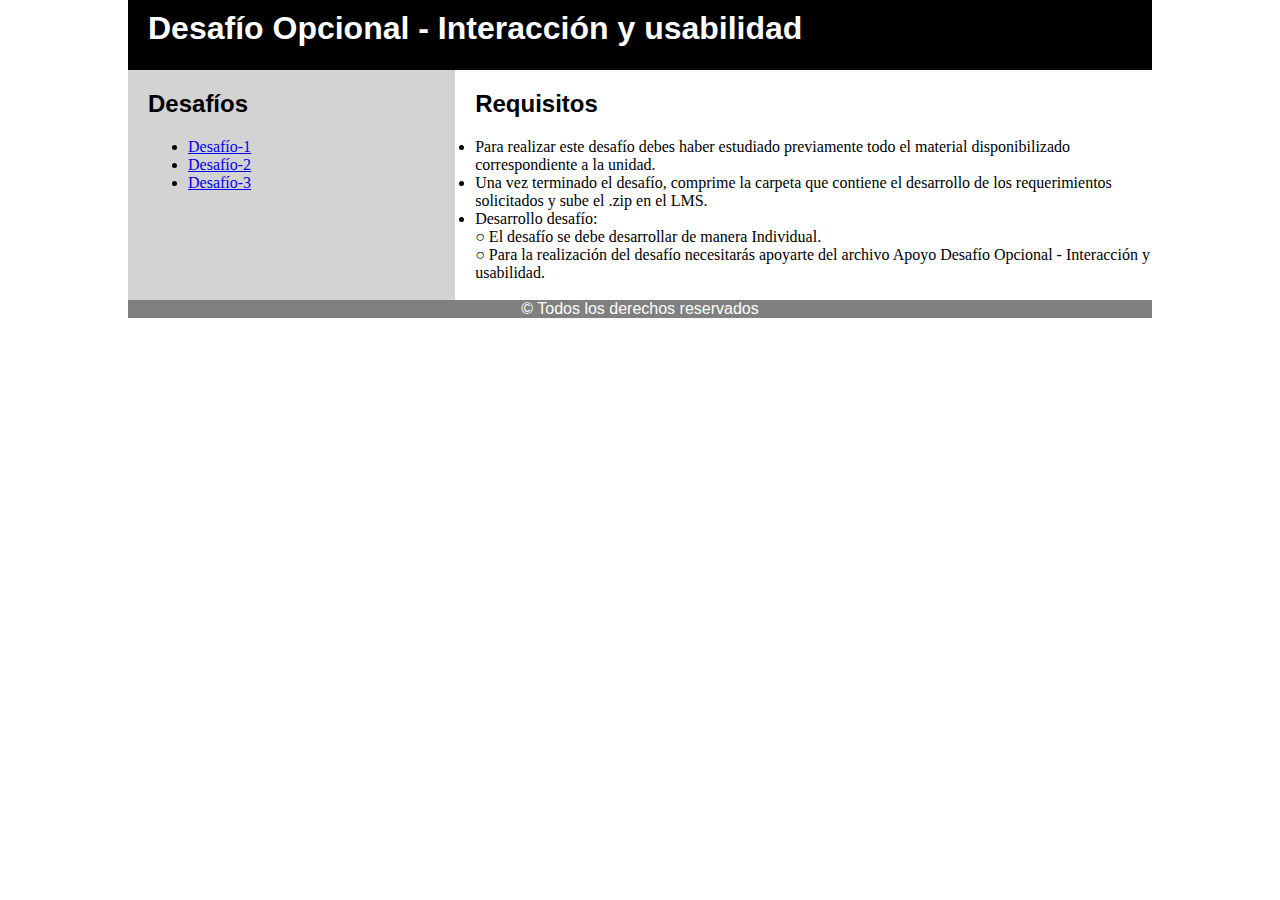
<file: index.html>
<!DOCTYPE html>
<html lang="en">

<head>
    <meta charset="UTF-8">
    <meta name="viewport" content="width=device-width, initial-scale=1.0">
    <meta http-equiv="X-UA-Compatible" content="ie=edge">
    <title>Desafío Opcional - Interacción y usabilidad</title>

    <style>
        body {
            margin: 0 auto;
        }

        p,
        h1,
        h2 {
            font-family: sans-serif;
        }

        .container {
            margin: 0 auto;
            padding: 0 10%;
        
        }

        .header {
            background-color: black;
           /* position: fixed; */
            width: 100%;
            top: 0;
            height: 70px;
            
        }

        .header h1 {
            color: white;
            padding-left: 20px;
            margin: 0;
            padding-top: 10px;
        }

        .menu {
            background-color: lightgrey;
            float: left;
            width: 30%;
            height: 230px;
            padding-left: 20px;
            margin-right: 20px;
           /* padding-top: 100px; */
        }

        .article {
            float: right;
            width: 70%;
            padding-top: 100px;
        }

        .footer {
            background-color: grey;
            clear: both;
        }

        .footer p {
            color: white;
            text-align: center;
        }
    </style>
</head>

<body>
    <div class="container">
        <header class="header">
            <h1>Desafío Opcional - Interacción y usabilidad</h1>
        </header>

        <nav class="menu">
            <h2>Desafíos</h2>
            <ul>
                <li><a href="Desafio1/desafio1.html">Desafío-1</a></li>
                <li><a href="Desafio2/desafio2.html">Desafío-2</a></li>
                <li><a href="desafio3/desafio3.html">Desafío-3</a></li>
           </ul>
        </nav>

        <article>
            <h2>Requisitos</h2>
            <li>
                Para realizar este desafío debes haber estudiado previamente todo el material
                disponibilizado correspondiente a la unidad.
            </li>
            <li>
                Una vez terminado el desafío, comprime la carpeta que contiene el desarrollo de los
                requerimientos solicitados y sube el .zip en el LMS.
            </li>
            <li>
                Desarrollo desafío:
                <br>
                ○ El desafío se debe desarrollar de manera Individual.
                <br>
                ○ Para la realización del desafío necesitarás apoyarte del archivo Apoyo Desafío Opcional - Interacción y usabilidad.
 
            </li>

        </article>

        <footer class="footer">
            <p>&#169 Todos los derechos reservados</p>
        </footer>
    </div>

</body>

</html>
</file>
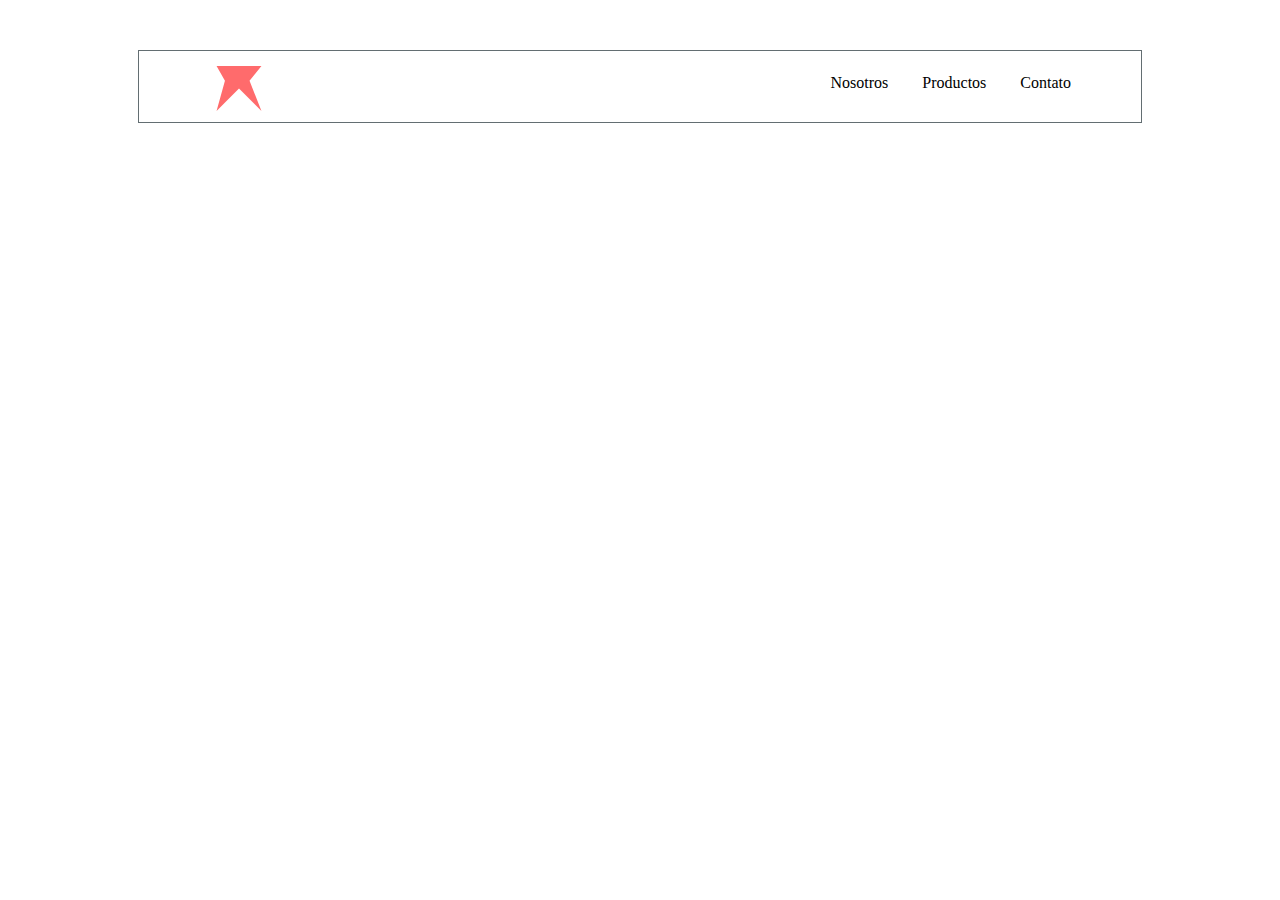
<file: desafio1/desafio1.html>
<!DOCTYPE html>
<html lang="es">

<head>
    <meta charset="UTF-8">
    <meta http-equiv="X-UA-Compatible" content="IE=edge">
    <meta name="viewport" content="width=device-width, initial-scale=1.0">
    <title>Ejercicio 1</title>
    <link rel="stylesheet" href="styles1.css">

</head>

<body>
    <container class="container">
        <div class="logo">
            <?xml version="1.0" encoding="UTF-8"?>
            <svg width="160px" height="45px" viewBox="0 0 363 363" version="1.1" xmlns="http://www.w3.org/2000/svg" xmlns:xlink="http://www.w3.org/1999/xlink">
                <title>Rectangle</title>
                <desc>Created with Sketch.</desc>
                <g id="Page-1" stroke="none" stroke-width="1" fill="none" fill-rule="evenodd">
                    <g id="Artboard" transform="translate(-50.000000, -18.000000)" fill="#FF6B6C">
                        <polygon id="Rectangle" transform="translate(231.500000, 199.500000) rotate(-270.000000) translate(-231.500000, -199.500000) " points="50.5 18.5 168.633601 114.544232 412.5 18.5 231.5 199.5 412.5 380.5 168.633601 312.931773 50.5 380.5"></polygon>
                    </g>
                </g>
            </svg>
        </div>
        <div class="list_menu">
            <ul class="menu">
                <li class="item">Nosotros</li>
                <li class="item">Productos</li>
                <li class="item">Contato</li>
            </ul>
        </div>
    </container>
</body>
</html>
</file>
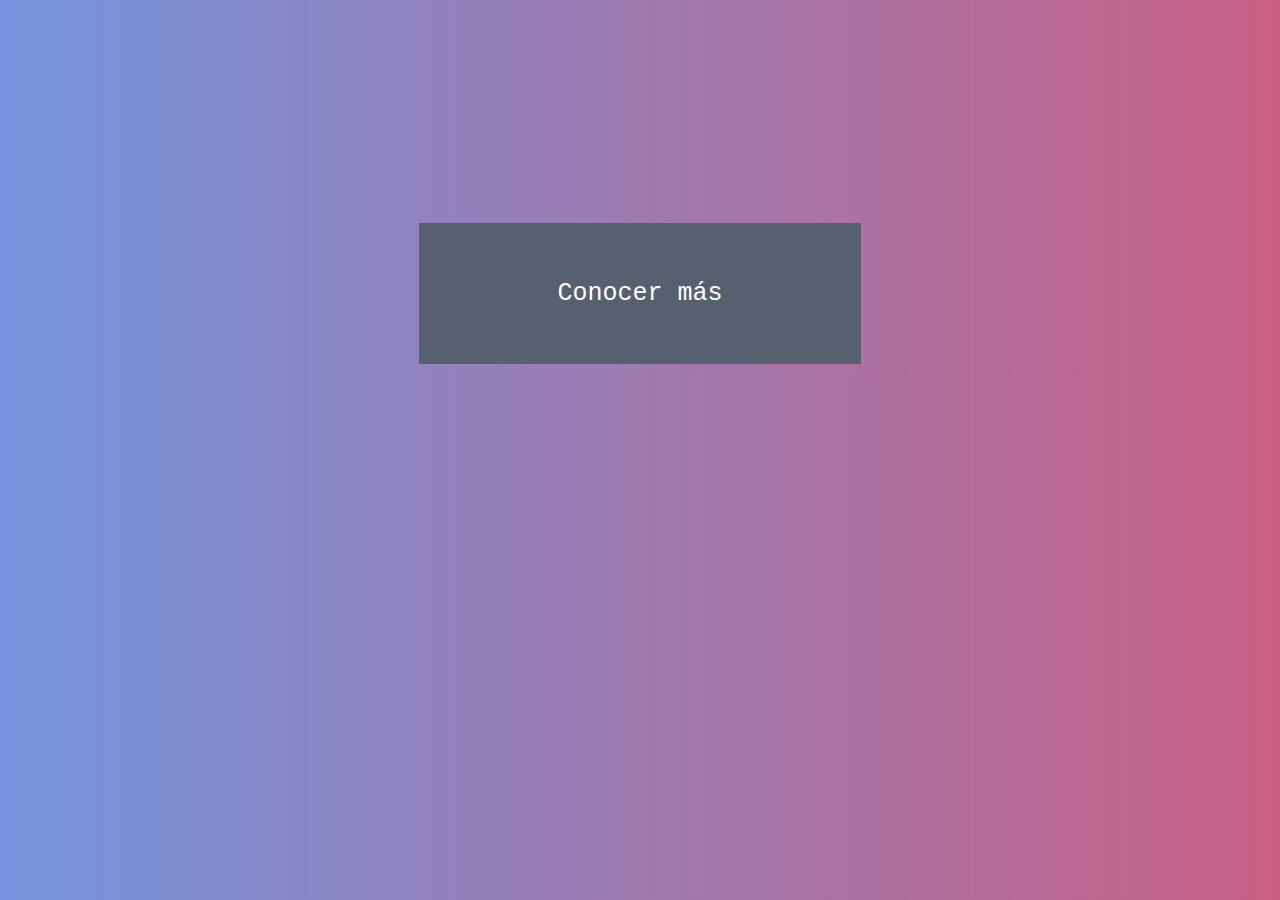
<file: desafio2/desafio2.html>
<!DOCTYPE html>
<html lang="es">
<head>
    <meta charset="UTF-8">
    <meta http-equiv="X-UA-Compatible" content="IE=edge">
    <meta name="viewport" content="width=device-width, initial-scale=1.0">
    <title>2. Crear interacción en un botón</title>
    <link rel="stylesheet" href="styles2.css">
</head>
<body>
    <main class="container-botton">
        <button class="btn">Conocer más</button>
    </main>
</body>
</html>
</file>
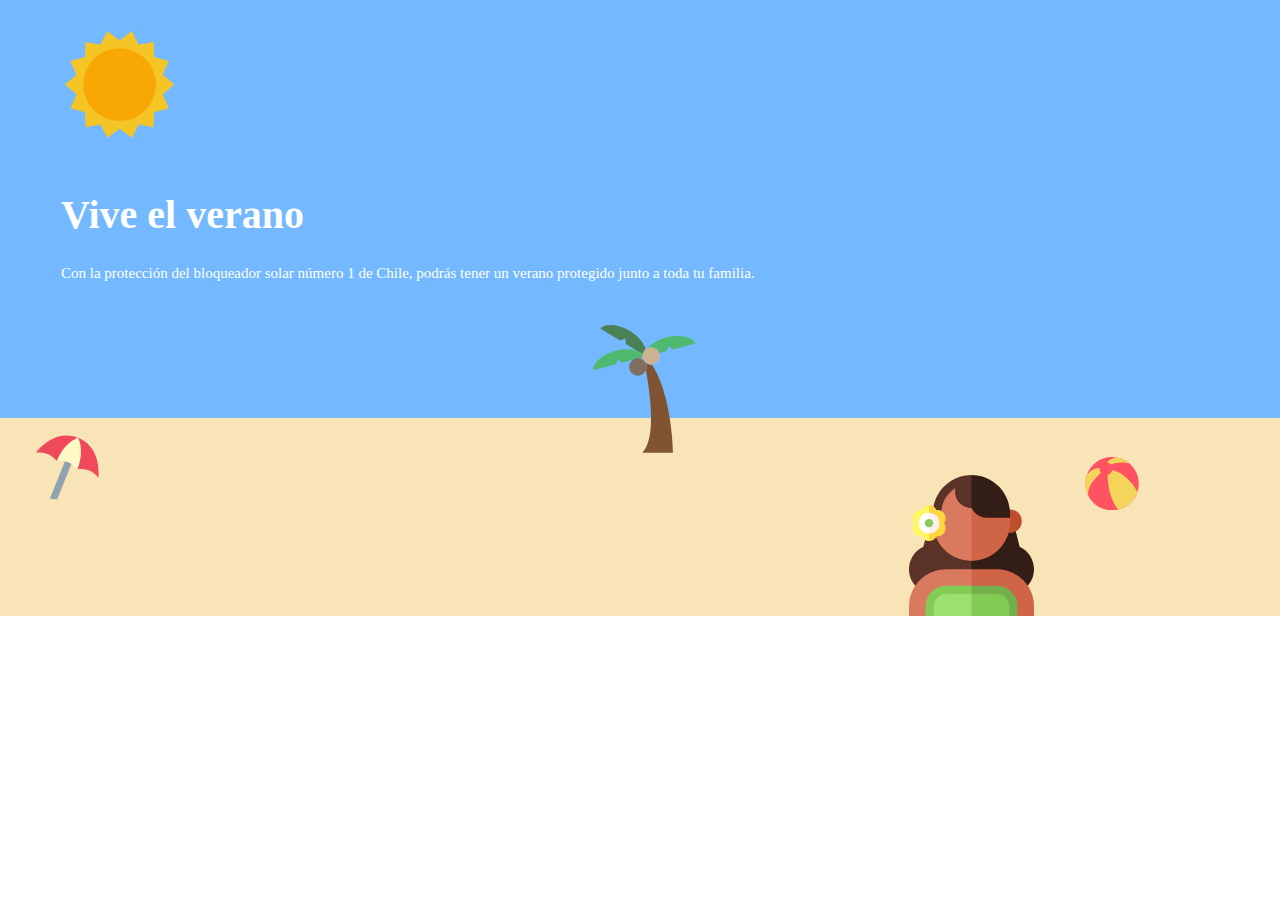
<file: desafio3/desafio3.html>
<!DOCTYPE html>
<html lang="es">
<head>
    <meta charset="UTF-8">
    <meta http-equiv="X-UA-Compatible" content="IE=edge">
    <meta name="viewport" content="width=device-width, initial-scale=1.0">

    <title>Ejercicio 3</title>
    <link rel="stylesheet" href="styles3.css">
</head>
<body>
    <div class="container-fluid1 sky">
        <img class="yellow-sun" src="img/ejercicio-3_sun.svg" alt="Sun">
        <div class="text">
            <h1>Vive el verano</h1>
            <p>Con la protección del bloqueador solar número 1 de Chile, podrás tener un verano protegido junto a toda
                tu familia.</p>
        </div>
    </div>

    <div class="container-fluid2 sand">
        <img class="palm" src="img/ejercicio-3_palm-tree.svg" alt="Palm">
        <img class="umbrella" src="img/ejercicio-3_sun-umbrella.svg" alt="Umbrella">
        <img class="beach-girl" src="img/ejercicio-3_people.svg" alt="Girl">

    </div>

    <div class="color-ball">
        <svg height="40pt" viewBox="0 0 511 511.91" width="250px" xmlns="http://www.w3.org/2000/svg">
            <path d="M420.117 59.145a253.804 253.804 0 0 0-118.73-55.172h-.176A249.582 249.582 0 0 0 256.457 0C146.836-.066 49.363 69.742 14.137 173.55l-.086.09a256.218 256.218 0 0 0 11.387 192.704v.09c45.207 94.445 143.375 151.843 247.855 144.914 104.48-6.934 194.207-76.793 226.543-176.383 32.336-99.59.762-208.836-79.719-275.82zm0 0" fill="#ff5364"/>
            <g fill="#f3d55b">
              <path d="M499.656 335.977c-28.047 85.218-98.636 149.55-186.086 169.578v-.086a476.518 476.518 0 0 1-89.687-216.895c-7.594-56.496-10.418-93.219-11.39-116.699a72.146 72.146 0 0 0 16.948-7.152 70.48 70.48 0 0 0 32.047-38.84h.086c30.723 7.855 84.04 29.66 148.48 88.187a367.391 367.391 0 0 1 89.512 121.907zm0 0M420.117 59.145c-92.601-12.977-143.27-.442-169.754 12.89a57.958 57.958 0 0 0-40.96-17.48C222.558 23.57 263.515 9.977 301.21 3.973h.176a253.804 253.804 0 0 1 118.73 55.172zm0 0M147.7 153.602a571.82 571.82 0 0 0-82.098 88.449 204.83 204.83 0 0 0-40.165 124.293A256.218 256.218 0 0 1 14.052 173.64l.086-.09c51.113-63.207 94.457-70.973 123.675-64.531a53.37 53.37 0 0 0 5.649 38.312 43.27 43.27 0 0 0 4.238 6.27zm0 0"/>
            </g>
          </svg>
    </div>
</body>
</html>
</file>
<file: desafio1/styles1.css>
.container{
    border: 1px solid #636e72;
    display: flex;
    flex-direction: row;
    padding: 7px 0px 7px 0px;
    margin: 50px 130px 0px 130px;
}

.list_menu{
    width: 100%;
    text-align: right;
    margin-right: 40px;
    font-family: 'Adamina';
}
.menu{
    list-style: none;
    font-weight: 40px;
}

.logo{
    padding-top: 8px;
    margin-left: 20px;
}

.item{
    display: inline;
    padding-bottom: 30px;
    padding-right: 30px;
}
</file>
<file: desafio2/styles2.css>
body{
    background-image: linear-gradient(to right,rgba(116,148,221,1) 0%, rgba(200,96,132,1) 100%);
}

.container-botton{
    display: flex;
    justify-content: center;
    padding-top: 17%;
}

.btn{
    width: 35%;
    height: 141px;
    font-family: 'Cousine';
    font-size: 25px;
    background-color: #57606f;
    color: white;
    opacity: 1;
    border: none;
    transition-property: all;
    transition-duration: .5s;
    transition-timing-function: easy-in;
}

.btn:hover{
    box-shadow: -5px 3px 7px -2px black;
       background: none;
       border: 2px solid #fff;
}
</file>
<file: desafio3/styles3.css>
body{
    padding: 0%;
    margin: 0%;
}

.container-fluid1{
    background-color: #74b9ff;
    width: 100%;
    height: 418px;
}

.yellow-sun{
    width: 200px;
    height: 130px;
    margin-top: 30px;
    padding-left: 30px;
    animation: yellow-sun;
    animation-duration: 3s;
    animation-iteration-count: infinite; 
}

.text{
    width: 70%;
    margin-left: 61px;
    animation: text;
    animation-duration: 3s;
    animation-iteration-count: infinite;
}


h1{
    font-family:'Roboto';
    font-weight: 900px;
    color: white;
    font-size: 40px;
}

p{
    font-family:'Roboto';
    color: white;
    font-size: 15px;
}

.container-fluid2{
    background-color: #f9e4b7;
    width: 100%;
    height: 198px;
}

.palm{
    width: 200px;
    height: 130px;
    position: absolute;
    top: 325px;
    left: 550px;
    animation: palm;
    animation-duration: 2s;
    animation-iteration-count: infinite;
}

.umbrella{
    height: 100px;
    animation: umbrella;
    animation-duration: 2s;
    animation-iteration-count: infinite;
}

.color-ball{
    position: absolute;
    left: 987px;
    top: 457px;
    animation: color-ball;
    animation-duration: 2s;
    animation-iteration-count: infinite;
}

.beach-girl{
    height: 141px;
    width: 143px;
    position: absolute;
    top: 475px;
    left: 900px;
}

/*Efectos*/


@keyframes yellow-sun {
    0%{
        opacity: 0;
    }

    100%{
        opacity: 1;
    }
}

@keyframes text {
    0%{
        opacity: 0;
        
    }

    100%{
        opacity: 1;
        
    }
}


@keyframes palm{
    0%{
        opacity: 0;
        transform: translateY(0%)
    }

    100% {
        opacity: 1;
        transform: translateY(1%)
    }
}

@keyframes umbrella{
    0% { 
        margin-left: -20%; 
    }
      
    100% { 
        margin-left: 20%; 
    }
}


@keyframes color-ball{
    0% {
        opacity: 0;
        margin-right: 20%;
      }

      100% {
        opacity: 1;
        margin-right: -20%;
      }
}
</file>
